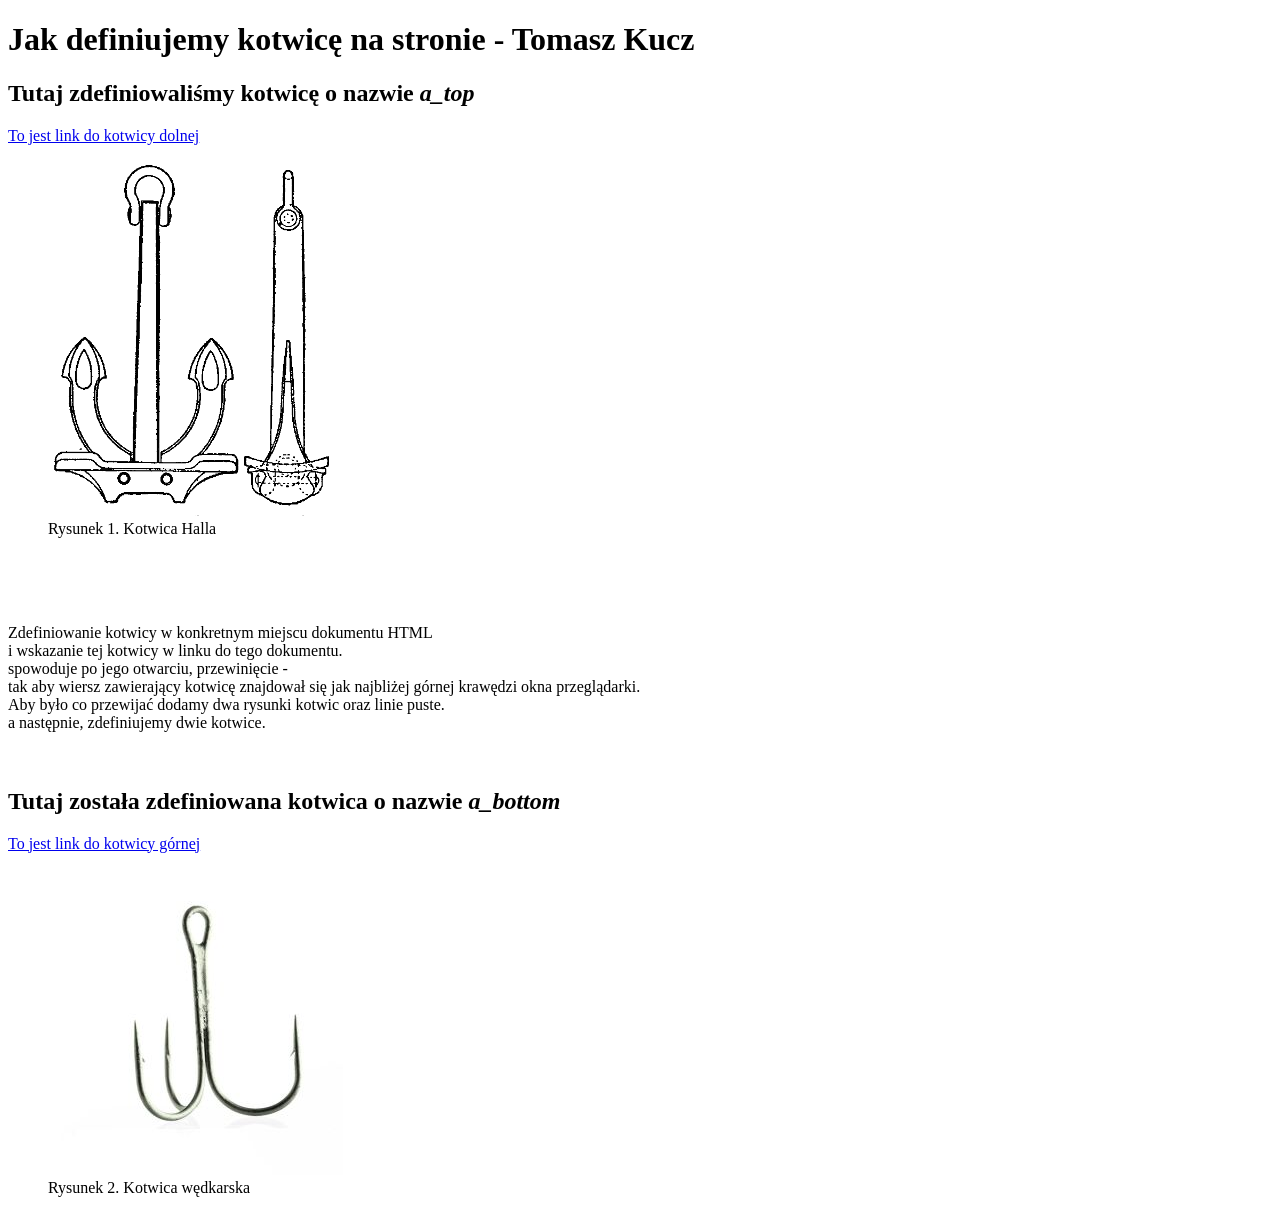
<file: zadanias/kotwice/index.html>
<!DOCTYPE html>
<html>
    <head>
        <title>Definiowanie kotwicy w konkretnym miejscu strony</title>
        <meta charset="UTF-8" />
        <meta name="keywords" content="HTML5, kowica, odsyłacz, link, hiperłącze" />
        <meta name="description" content="Przykład definiowania kotwicy w konkretnym miejscu strony" />
        <meta name="author" content="Tomasz Kucz" />
        <meta name="robots" content="all" />
    </head>
    <body>
        <h1>Jak definiujemy kotwicę na stronie - Tomasz Kucz</h1>
        <section>
            <h2 id="a_top">Tutaj zdefiniowaliśmy kotwicę o nazwie <i>a_top</i></h2>
            <p>
                <a href="#a_bottom">To jest link do kotwicy dolnej</a>
                <figure>
                    <img src="halla.png">
                    <figcaption>
                        Rysunek 1. Kotwica Halla
                    </figcaption>
                </figure>
            </p>
        </section>
        <section>
            <br /><br /><br />
            <p>
                Zdefiniowanie kotwicy w konkretnym miejscu dokumentu HTML<br/>
                i wskazanie tej kotwicy w linku do tego dokumentu.<br />
                spowoduje po jego otwarciu, przewinięcie -<br />
                tak aby wiersz zawierający kotwicę znajdował się jak najbliżej górnej krawędzi okna przeglądarki.<br />
                Aby było co przewijać dodamy dwa rysunki kotwic oraz linie puste.<br />
                a następnie, zdefiniujemy dwie kotwice.
                <br /><br /><br />
            </p>
        </section>
        <section>
            <a name="a_bottom"></a>
            <h2>Tutaj została zdefiniowana kotwica o nazwie <i>a_bottom</i></h2>
            <p>
                <a href="#a_top">To jest link do kotwicy górnej</a>
                <figure>
                    <img src="wędkarska.jpg">
                    <figcaption>
                        Rysunek 2. Kotwica wędkarska
                    </figcaption>
                </figure>
            </p>
        </section>
    </body>
</html>
</file>
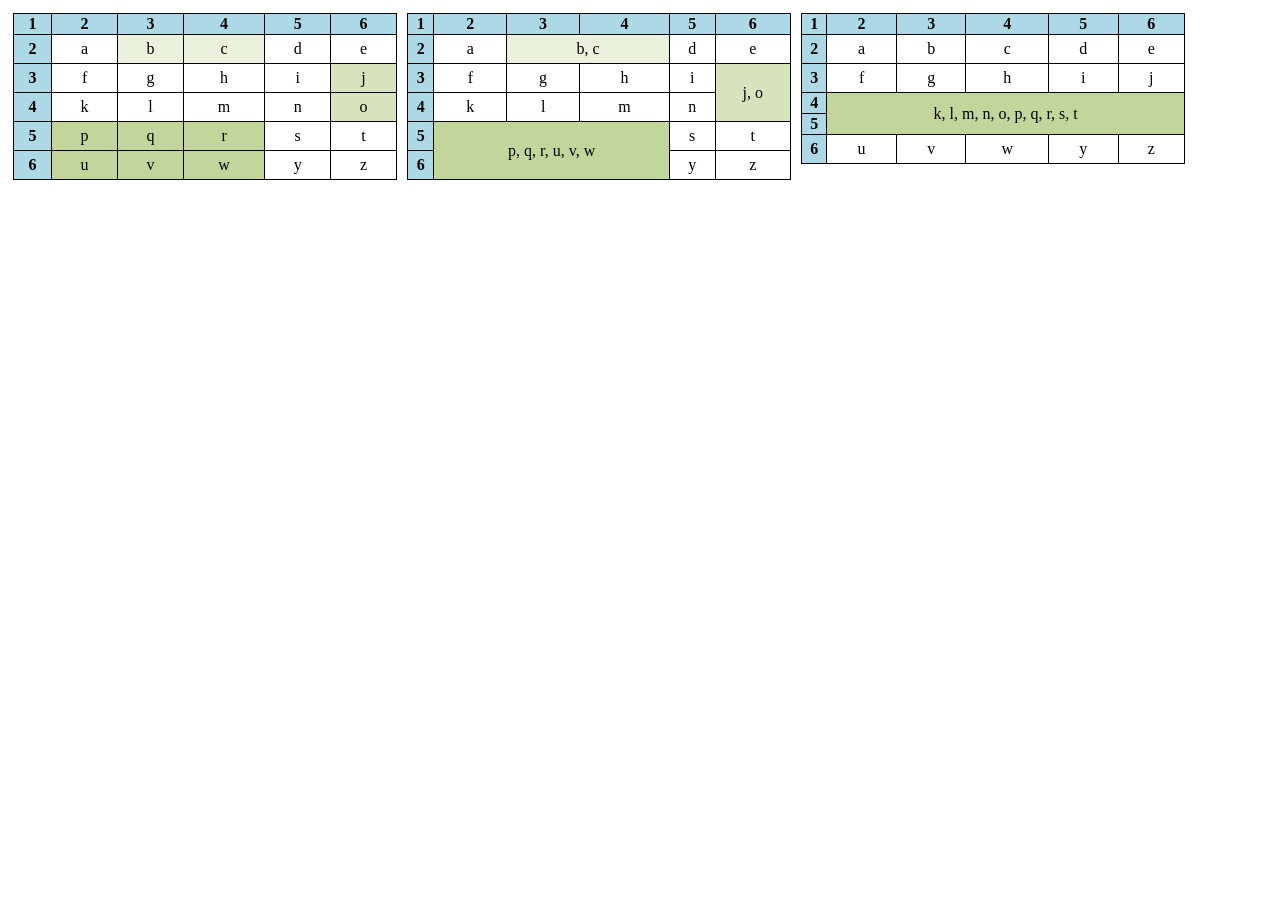
<file: zadanias/zadanie 10a/index.html>
<!DOCTYPE html>
<html lang="en">
<head>
    <meta charset="UTF-8">
    <meta name="viewport" content="width=device-width, initial-scale=1.0">
    <title>Tomasz Kucz - Tabela</title>
    <link href="styles.css" rel="stylesheet">
</head>
<body>
    <table>
        <tr>
            <th>1</th><th>2</th><th>3</th><th>4</th><th>5</th><th>6</th>
        </tr>
        <tr>
            <th>2</th><td>a</td><td class="soft-marked">b</td><td class="soft-marked">c</td><td>d</td><td>e</td>
        </tr>
        <tr>
            <th>3</th><td>f</td><td>g</td><td>h</td><td>i</td><td class="medium-marked">j</td>
        </tr>
        <tr>
            <th>4</th><td>k</td><td>l</td><td>m</td><td>n</td><td class="medium-marked">o</td>
        </tr>
        <tr>
            <th>5</th><td class="marked">p</td><td class="marked">q</td><td class="marked">r</td><td>s</td><td>t</td>
        </tr>
        <tr>
            <th>6</th><td class="marked">u</td><td class="marked">v</td><td class="marked">w</td><td>y</td><td>z</td>
        </tr>
    </table>
    <table>
        <tr>
            <th>1</th><th>2</th><th>3</th><th>4</th><th>5</th><th>6</th>
        </tr>
        <tr>
            <th>2</th><td>a</td><td colspan="2" class="soft-marked">b, c</td><td>d</td><td>e</td>
        </tr>
        <tr>
            <th>3</th><td>f</td><td>g</td><td>h</td><td>i</td><td rowspan="2" class="medium-marked">j, o</td>
        </tr>
        <tr>
            <th>4</th><td>k</td><td>l</td><td>m</td><td>n</td>
        </tr>
        <tr>
            <th>5</th><td colspan="3" rowspan="2" class="marked">p, q, r, u, v, w</td><td>s</td><td>t</td>
        </tr>
        <tr>
            <th>6</th><td>y</td><td>z</td>
        </tr>
    </table>
    <table>
        <tr>
            <th>1</th><th>2</th><th>3</th><th>4</th><th>5</th><th>6</th>
        </tr>
        <tr>
            <th>2</th><td>a</td><td>b</td><td>c</td><td>d</td><td>e</td>
        </tr>
        <tr>
            <th>3</th><td>f</td><td>g</td><td>h</td><td>i</td><td>j</td>
        </tr>
        <tr>
            <th>4</th>
            <td colspan="5" rowspan="2" class="marked">
                k, l, m, n, o, p, q, r, s, t
            </td>
        </tr>
        <tr>
            <th>5</th>
        </tr>
        <tr>
            <th>6</th><td>u</td><td>v</td><td>w</td><td>y</td><td>z</td>
        </tr>
    </table>
</body>
</html>
</file>
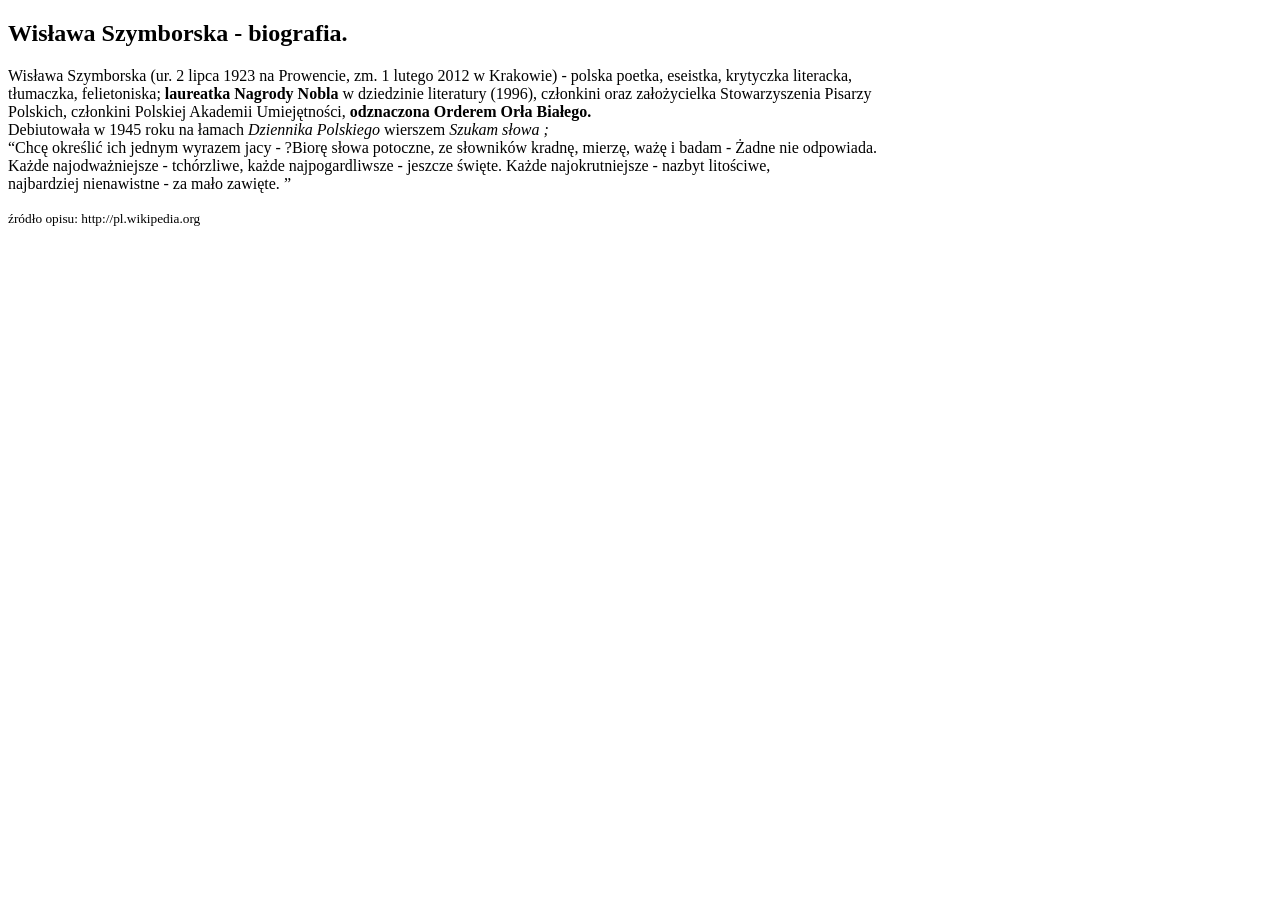
<file: zadanias/z1.html>
<!DOCTYPE html>
<html>
    <head>
        <title>Zadanie</title>
    </head>
    <body>
        <h2>Wisława Szymborska - biografia.</h2>
        <p>
            Wisława Szymborska (ur. 2 lipca 1923 na Prowencie, zm. 1 lutego 2012 w Krakowie) - polska poetka, eseistka, krytyczka literacka,<br/>
            tłumaczka, felietoniska; <strong>laureatka Nagrody Nobla</strong> w dziedzinie literatury (1996), członkini oraz założycielka Stowarzyszenia Pisarzy<br/>
            Polskich, członkini Polskiej Akademii Umiejętności, <strong>odznaczona Orderem Orła Białego.</strong><br/>
            Debiutowała w 1945 roku na łamach <cite>Dziennika Polskiego</cite> wierszem <cite>Szukam słowa ;</cite><br/>
            <q>Chcę określić ich jednym wyrazem jacy - ?Biorę słowa potoczne, ze słowników kradnę, mierzę, ważę i badam - Żadne nie odpowiada.<br/>
                Każde najodważniejsze - tchórzliwe, każde najpogardliwsze - jeszcze święte. Każde najokrutniejsze - nazbyt litościwe,<br/>
                najbardziej nienawistne - za mało zawięte.
            </q>
        </p>
        <small>źródło opisu: http://pl.wikipedia.org</small>
    </body>
</html>
</file>
<file: zadanias/zadanie 10a/styles.css>
* {
    font-family: Calibri;
}

table {
    margin: 5px;
    text-align: center;
    width: 30dvw;
    height: 15dvh;
    padding: 0px;
    border: 0px;
    border-collapse: collapse;
}

th {
    border: 1px solid black;
    background-color: lightblue;
}

tr, td {
    border: 1px solid black;
    padding: 5px;
}

.soft-marked {
    background-color: #EAF2DD;
}

.medium-marked {
    background-color: #D7E3BD;
}

.marked {
    background-color: #C2D69B;
}

body {
    display: flex;
}
</file>
